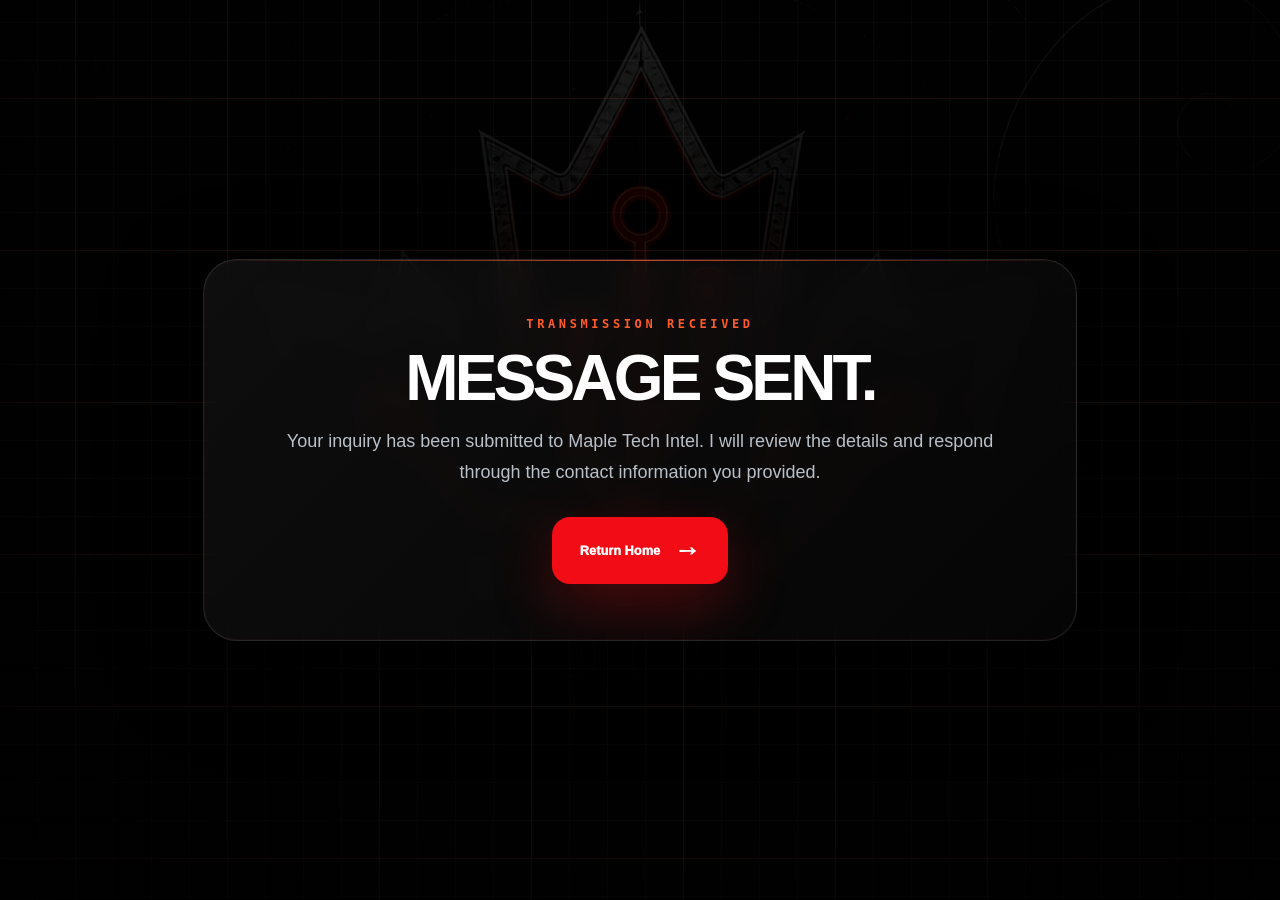
<file: thanks.html>
<!doctype html>
<html lang="en">
<head>
  <meta charset="UTF-8" />
  <meta name="viewport" content="width=device-width, initial-scale=1.0" />
  <title>Message Sent | Maple Tech Intel</title>
  <link rel="stylesheet" href="styles.css" />
</head>
<body>
  <div class="background-system" aria-hidden="true">
    <div class="bg-image"></div><div class="bg-grid fine"></div><div class="bg-grid large"></div><div class="vignette"></div>
  </div>
  <main class="thanks-page section-shell narrow">
    <div class="panel statement contact-panel advanced-contact-panel">
      <span class="eyebrow">Transmission Received</span>
      <h1>Message sent.</h1>
      <p>Your inquiry has been submitted to Maple Tech Intel. I will review the details and respond through the contact information you provided.</p>
      <a class="btn primary" href="index.html">Return Home <span>→</span></a>
    </div>
  </main>
</body>
</html>
</file>
<file: styles.css>
*{box-sizing:border-box}html{scroll-behavior:smooth}body{margin:0;background:#040506;color:#f3f4f6;font-family:Inter,Arial,Helvetica,sans-serif;overflow-x:hidden}.background-system{position:fixed;inset:0;z-index:-10;overflow:hidden;background:#040506}.bg-image{position:absolute;inset:-4%;background:url('assets/technical-bg.jpg') center top/cover no-repeat;opacity:.74;filter:contrast(1.18) saturate(1.1)}.bg-image:after{content:"";position:absolute;inset:0;background:linear-gradient(90deg,rgba(0,0,0,.70),rgba(0,0,0,.25) 45%,rgba(0,0,0,.55)),linear-gradient(180deg,rgba(0,0,0,.3),rgba(0,0,0,.88))}.bg-grid{position:absolute;inset:-6%;opacity:.5}.fine{background-image:linear-gradient(rgba(255,255,255,.055) 1px,transparent 1px),linear-gradient(90deg,rgba(255,255,255,.055) 1px,transparent 1px);background-size:38px 38px}.large{background-image:linear-gradient(rgba(255,85,45,.18) 1px,transparent 1px),linear-gradient(90deg,rgba(255,85,45,.12) 1px,transparent 1px);background-size:152px 152px}.geometry-ring{position:absolute;border:1px solid rgba(235,238,242,.18);border-radius:50%;filter:drop-shadow(0 0 18px rgba(255,65,35,.12))}.ring-a{width:940px;height:940px;left:50%;top:7%;transform:translateX(-50%)}.ring-b{width:540px;height:540px;left:50%;top:20%;transform:translateX(-50%);border-color:rgba(255,74,39,.24)}.red-axis{position:absolute;background:linear-gradient(90deg,transparent,rgba(255,70,35,.7),transparent);opacity:.65}.horizontal{height:1px;left:0;right:0;top:47%}.vertical{width:1px;top:0;bottom:0;left:50%}.equation{position:absolute;color:rgba(219,225,231,.42);font:14px/1.2 ui-monospace,SFMono-Regular,Menlo,monospace;letter-spacing:.02em;white-space:nowrap;text-shadow:0 0 18px rgba(255,255,255,.08)}.eq-1{top:8%;left:4%}.eq-2{top:17%;left:5%}.eq-3{top:30%;left:3%}.eq-4{top:43%;left:5%}.eq-5{top:57%;left:4%}.eq-6{top:56%;right:6%}.hud-panel{position:absolute;padding:18px 20px;border:1px solid rgba(255,255,255,.11);background:rgba(0,0,0,.22);color:rgba(220,226,232,.52);font:12px/1.9 ui-monospace,monospace;letter-spacing:.1em}.hud-panel span,.hud-panel b{color:#ff5c2a}.hud-top{right:7%;top:9%}.hud-bottom{left:4%;bottom:11%}.signal-bars{position:absolute;right:7%;bottom:13%;height:92px;width:220px;border:1px solid rgba(255,255,255,.12);display:flex;gap:7px;align-items:flex-end;padding:14px;background:rgba(0,0,0,.2)}.signal-bars i{display:block;flex:1;background:linear-gradient(#ff5934,#73120d);box-shadow:0 0 10px rgba(255,70,35,.28)}.signal-bars i:nth-child(1){height:28%}.signal-bars i:nth-child(2){height:42%}.signal-bars i:nth-child(3){height:61%}.signal-bars i:nth-child(4){height:37%}.signal-bars i:nth-child(5){height:24%}.signal-bars i:nth-child(6){height:34%}.signal-bars i:nth-child(7){height:50%}.signal-bars i:nth-child(8){height:72%}.signal-bars i:nth-child(9){height:44%}.signal-bars i:nth-child(10){height:58%}.vignette{position:absolute;inset:0;background:radial-gradient(circle at 52% 26%,transparent 0%,rgba(0,0,0,.18) 40%,rgba(0,0,0,.78) 100%)}.site-header{position:fixed;top:0;left:0;right:0;z-index:50;height:94px;display:flex;align-items:center;justify-content:space-between;padding:0 3vw;border-bottom:1px solid rgba(255,255,255,.09);background:rgba(0,0,0,.58);backdrop-filter:blur(18px)}.brand{display:flex;align-items:center;gap:18px;text-decoration:none}.brand-mark{width:62px;height:62px;object-fit:cover;border-radius:18px;border:1px solid rgba(255,65,35,.26);box-shadow:0 0 34px rgba(255,50,25,.18)}.brand-name{text-transform:uppercase;font-size:20px;font-weight:950;letter-spacing:.22em;color:#fff}.brand-sub{text-transform:uppercase;color:#ff6b5f;font-size:12px;font-weight:900;letter-spacing:.28em;margin-top:7px}.nav{display:flex;align-items:center;gap:26px}.nav a{color:#e0e2e6;text-decoration:none;font-weight:900}.nav .call{background:#f20d16;color:white;border-radius:999px;padding:15px 28px;box-shadow:0 18px 58px rgba(242,13,22,.3)}.menu-toggle{display:none}.section-shell{width:min(1500px,94vw);margin:0 auto;padding:90px 0}.hero{min-height:100vh;padding-top:160px;display:grid;grid-template-columns:1.02fr .98fr;gap:54px;align-items:center}.micro-line{display:inline-flex;align-items:center;gap:14px;border:1px solid rgba(255,255,255,.12);background:rgba(0,0,0,.32);border-radius:999px;padding:14px 24px;font:900 12px ui-monospace,monospace;letter-spacing:.33em;color:#d7dbe0;text-transform:uppercase}.micro-line span{width:11px;height:11px;border-radius:999px;background:#ff3b1f;box-shadow:0 0 20px #ff3b1f}.hero h1{margin:42px 0 26px;text-transform:uppercase;font-size:clamp(58px,6.4vw,112px);line-height:.88;letter-spacing:-.07em}.hero h1 strong{background:linear-gradient(90deg,#f6f7f9,#d9dce1 50%,#ff3b1f 74%,#ff8a54);-webkit-background-clip:text;background-clip:text;color:transparent}.lead{max-width:850px;font-size:21px;line-height:1.65;color:#d7dbe0}.hero-actions{display:flex;gap:18px;margin-top:36px}.btn{display:inline-flex;align-items:center;justify-content:center;text-decoration:none;border-radius:18px;padding:18px 28px;font-weight:950}.primary{background:#f20d16;color:#fff;box-shadow:0 22px 60px rgba(242,13,22,.28)}.primary span{font-size:26px;margin-left:14px}.secondary{border:1px solid rgba(255,255,255,.12);background:rgba(255,255,255,.04);color:#fff}.metrics{margin-top:44px;display:grid;grid-template-columns:repeat(4,1fr);gap:14px}.metrics div{border:1px solid rgba(255,255,255,.08);background:rgba(0,0,0,.28);padding:22px}.metrics b{display:block;color:#ff5c62;font:950 28px ui-monospace,monospace}.metrics span{display:block;margin-top:8px;color:#8b949e;text-transform:uppercase;letter-spacing:.22em;font-size:12px}.panel{position:relative;border:1px solid rgba(255,255,255,.11);background:linear-gradient(135deg,rgba(255,255,255,.055),rgba(255,255,255,.018));box-shadow:0 30px 100px rgba(0,0,0,.48),inset 0 0 0 1px rgba(255,83,42,.035);backdrop-filter:blur(15px);overflow:hidden}.panel:before{content:"";position:absolute;top:0;left:0;right:0;height:1px;background:linear-gradient(90deg,transparent,rgba(255,91,50,.75),transparent)}.hero-art{border-radius:34px;min-height:650px;display:grid;place-items:center;background:rgba(0,0,0,.54)}.hero-art img{width:min(92%,720px);height:auto;display:block;filter:drop-shadow(0 28px 80px rgba(0,0,0,.75))}.scan-tag{position:absolute;left:28px;bottom:28px;border:1px solid rgba(255,255,255,.12);background:rgba(0,0,0,.66);backdrop-filter:blur(10px);padding:18px 20px;color:#aeb4bc;font:12px/1.9 ui-monospace,monospace;letter-spacing:.13em}.section-title{max-width:950px;text-align:center;margin:0 auto 46px}.section-title span,.eyebrow{font:900 12px ui-monospace,monospace;color:#ff5c2a;text-transform:uppercase;letter-spacing:.3em}.section-title h2,.statement h2{font-size:clamp(38px,4.4vw,74px);line-height:.97;letter-spacing:-.055em;text-transform:uppercase;margin:16px 0;color:#fff}.service-grid{display:grid;grid-template-columns:repeat(4,1fr);gap:18px}.service-card{padding:30px;min-height:450px}.service-card em{font:950 42px ui-monospace,monospace;color:#ff4d2e;font-style:normal}.service-card small{display:block;margin-top:14px;color:#8d949d;text-transform:uppercase;letter-spacing:.18em;font:900 11px ui-monospace,monospace}.service-card h3,.price h3{font-size:28px;line-height:1.05;margin:18px 0 12px}.service-card p,.statement p,.price p{color:#b9c0c8;line-height:1.75;font-size:16px}.service-card ul{list-style:none;padding:0;margin:24px 0 0;display:grid;gap:8px}.service-card li,.feature-list span{border:1px solid rgba(255,255,255,.09);background:rgba(0,0,0,.26);padding:10px 12px;color:#e5e7eb;font-weight:800;font-size:13px}.split{display:grid;grid-template-columns:1.04fr .96fr;gap:24px;align-items:stretch}.statement,.interface-preview{border-radius:34px;padding:44px}.statement p{font-size:18px}.feature-list{display:grid;grid-template-columns:1fr 1fr;gap:12px;margin-top:28px}.interface-preview{padding:28px}.window-dots{display:flex;align-items:center;gap:9px;border-bottom:1px solid rgba(255,255,255,.1);padding-bottom:16px}.window-dots i{width:12px;height:12px;border-radius:50%;background:#ff3b1f}.window-dots i:nth-child(2),.window-dots i:nth-child(3){background:#646b75}.window-dots span{font:13px ui-monospace,monospace;color:#8f98a3;margin-left:12px}.fake-hero{margin-top:28px;border:1px solid rgba(255,65,31,.22);background:rgba(255,65,31,.06);padding:28px;border-radius:22px}.fake-hero b{display:block;height:50px;width:74%;background:linear-gradient(90deg,#fff,#9ea4ac);border-radius:8px}.fake-hero p{height:12px;background:rgba(255,255,255,.18);border-radius:8px}.fake-hero p:nth-child(2){width:95%;margin-top:20px}.fake-hero p:nth-child(3){width:70%}.fake-hero button{margin-top:18px;width:160px;height:44px;border:0;border-radius:14px;background:#f20d16}.fake-cards{display:grid;grid-template-columns:repeat(3,1fr);gap:12px;margin-top:16px}.fake-cards i,.fake-rows i{height:130px;border:1px solid rgba(255,255,255,.09);background:rgba(255,255,255,.035);border-radius:18px}.fake-rows{display:grid;grid-template-columns:1fr 1fr;gap:12px;margin-top:12px}.fake-rows i{height:90px}.compact h2{font-size:clamp(36px,3.8vw,60px)}.stack{margin-top:14px;border:1px solid rgba(255,255,255,.1);background:rgba(0,0,0,.34);padding:16px}.stack b{display:block;color:#fff;font-size:19px}.stack b:before{content:"//";color:#ff4d2e;margin-right:10px}.stack span{display:block;color:#aeb6c0;line-height:1.65;margin-top:6px}.narrow{max-width:1180px}.pricing-grid{display:grid;grid-template-columns:repeat(3,1fr);gap:18px}.price{border-radius:26px;padding:28px;min-height:270px;display:flex;flex-direction:column}.price p{flex:1}.price b{display:block;margin-top:22px;color:#ff5c2a;font:950 25px ui-monospace,monospace;text-transform:uppercase}.contact-panel{text-align:center}.contact-links{display:grid;grid-template-columns:repeat(4,1fr);gap:12px;margin-top:28px}.contact-links a,.contact-links span{border:1px solid rgba(255,255,255,.1);background:rgba(0,0,0,.35);padding:18px;color:#fff;text-decoration:none;font-weight:900}footer{text-align:center;padding:42px 20px;border-top:1px solid rgba(255,255,255,.09);color:#8f98a3;font:12px ui-monospace,monospace;letter-spacing:.08em}@media(max-width:1120px){.nav{display:none}.menu-toggle{display:block;background:transparent;color:white;border:1px solid rgba(255,255,255,.15);border-radius:12px;padding:8px 12px;font-size:25px}.nav.open{position:absolute;display:grid;left:0;right:0;top:94px;background:rgba(0,0,0,.94);border-bottom:1px solid rgba(255,255,255,.1);padding:18px}.hero,.split{grid-template-columns:1fr}.service-grid,.pricing-grid{grid-template-columns:1fr 1fr}.hero-art{min-height:540px}.equation,.hud-panel,.signal-bars{display:none}}@media(max-width:720px){.site-header{height:84px}.brand-name{font-size:14px}.brand-sub{font-size:9px}.brand-mark{width:52px;height:52px}.hero{padding-top:125px}.hero h1{font-size:48px}.lead{font-size:18px}.hero-actions,.metrics,.contact-links{grid-template-columns:1fr;display:grid}.service-grid,.pricing-grid,.feature-list{grid-template-columns:1fr}.section-shell{padding:62px 0}.statement,.interface-preview{padding:28px}.hero-art{min-height:380px}}


/* OSINT / Information Investigations expansion */
.osint-deep{display:grid;grid-template-columns:1.02fr .98fr;gap:24px;align-items:stretch;max-width:1500px}.osint-copy{padding:46px}.osint-copy h2{font-size:clamp(40px,4.35vw,76px)}.osint-lead{color:#eef1f5!important}.intel-promise{margin-top:24px;border:1px solid rgba(255,72,38,.38);background:linear-gradient(90deg,rgba(255,59,31,.16),rgba(0,0,0,.32));box-shadow:0 0 34px rgba(255,59,31,.12);padding:18px 20px;color:#fff;font-weight:950;line-height:1.5}.intel-promise:before{content:"//";color:#ff4d2e;margin-right:10px}.intel-grid{display:grid;grid-template-columns:repeat(3,1fr);gap:10px;margin-top:26px}.intel-grid span{border:1px solid rgba(255,255,255,.1);background:rgba(0,0,0,.34);padding:13px 12px;color:#e9edf1;font-size:13px;font-weight:900}.osint-visual{border-radius:34px;padding:16px;min-height:640px;background:rgba(0,0,0,.56);display:grid;align-items:center}.osint-visual img{width:100%;height:100%;max-height:720px;object-fit:cover;border-radius:24px;border:1px solid rgba(255,255,255,.1);box-shadow:0 24px 90px rgba(0,0,0,.65),0 0 60px rgba(255,59,31,.16)}.osint-overlay{position:absolute;left:36px;bottom:36px;right:36px;border:1px solid rgba(255,255,255,.12);background:rgba(0,0,0,.68);backdrop-filter:blur(12px);padding:18px;display:grid;grid-template-columns:1.25fr repeat(4,1fr);gap:10px;align-items:center;color:#dce2e8;font:800 12px ui-monospace,monospace;letter-spacing:.1em;text-transform:uppercase}.osint-overlay b{color:#ff5c2a}.osint-overlay span{border-left:1px solid rgba(255,255,255,.14);padding-left:12px}
@media(max-width:1120px){.osint-deep{grid-template-columns:1fr}.osint-visual{min-height:auto}.osint-overlay{position:relative;left:auto;right:auto;bottom:auto;margin-top:12px;grid-template-columns:1fr 1fr}.intel-grid{grid-template-columns:1fr 1fr}}@media(max-width:720px){.osint-copy{padding:28px}.intel-grid{grid-template-columns:1fr}.osint-overlay{grid-template-columns:1fr}.osint-visual{padding:10px}}

/* V4 quality patch: detailed website preview + fixed OSINT image containment */
.upgraded-preview{padding:28px;min-height:640px;display:flex;flex-direction:column;justify-content:flex-start;background:linear-gradient(135deg,rgba(255,255,255,.06),rgba(0,0,0,.46));}
.preview-dashboard{margin-top:26px;border:1px solid rgba(255,255,255,.11);background:radial-gradient(circle at 72% 18%,rgba(255,66,31,.16),transparent 34%),linear-gradient(135deg,rgba(10,12,14,.96),rgba(0,0,0,.72));border-radius:24px;padding:22px;box-shadow:inset 0 0 0 1px rgba(255,64,32,.06),0 22px 80px rgba(0,0,0,.45)}
.preview-navline{display:flex;align-items:center;gap:12px;border-bottom:1px solid rgba(255,255,255,.09);padding-bottom:16px;font:900 11px ui-monospace,monospace;letter-spacing:.16em;color:#dce2e8;text-transform:uppercase}.preview-navline em{margin-left:auto;color:#ff6a45;font-style:normal;font-size:10px}.preview-mark{width:30px;height:30px;border-radius:10px;border:1px solid rgba(255,88,52,.35);background:radial-gradient(circle at center,#ff3b1f 0 4px,rgba(255,59,31,.16) 5px 12px,transparent 13px),linear-gradient(45deg,transparent 47%,rgba(255,255,255,.55) 48% 52%,transparent 53%)}
.preview-hero-card{margin-top:20px;display:grid;grid-template-columns:1.45fr .9fr;gap:16px;border:1px solid rgba(255,72,38,.24);border-radius:22px;background:linear-gradient(135deg,rgba(255,70,35,.13),rgba(255,255,255,.025));padding:22px}.preview-hero-copy small{display:block;color:#ff6b4a;font:900 10px ui-monospace,monospace;letter-spacing:.22em;text-transform:uppercase}.preview-hero-copy h4{margin:12px 0 10px;color:#fff;font-size:30px;line-height:1.02;letter-spacing:-.04em;text-transform:uppercase}.preview-hero-copy p{margin:0;max-width:480px;color:#b9c0c8;font-size:14px;line-height:1.55}.preview-hero-copy button{margin-top:20px;border:0;border-radius:14px;background:#f20d16;color:#fff;padding:13px 22px;font-weight:950;box-shadow:0 14px 42px rgba(242,13,22,.25)}
.preview-signal-panel{position:relative;border:1px solid rgba(255,255,255,.1);border-radius:18px;background:rgba(0,0,0,.34);padding:16px;display:grid;align-content:center;gap:12px;overflow:hidden}.preview-signal-panel:before{content:"";position:absolute;inset:-40%;background:radial-gradient(circle at center,rgba(255,59,31,.14),transparent 55%);animation:slowPulse 5s ease-in-out infinite}.mini-radar{position:relative;width:130px;height:130px;margin:auto;border-radius:50%;border:1px solid rgba(255,255,255,.18);background:repeating-radial-gradient(circle at center,transparent 0 18px,rgba(255,255,255,.08) 19px 20px),linear-gradient(90deg,transparent 49%,rgba(255,65,31,.38) 50%,transparent 51%),linear-gradient(transparent 49%,rgba(255,65,31,.38) 50%,transparent 51%)}.mini-radar span{position:absolute;left:50%;top:50%;width:12px;height:12px;margin:-6px;border-radius:50%;background:#ff3b1f;box-shadow:0 0 26px #ff3b1f}.mini-bars{height:48px;display:flex;align-items:flex-end;gap:7px;justify-content:center}.mini-bars i{width:10px;background:linear-gradient(#ff7045,#84160f);box-shadow:0 0 12px rgba(255,59,31,.3)}.mini-bars i:nth-child(1){height:28%}.mini-bars i:nth-child(2){height:46%}.mini-bars i:nth-child(3){height:76%}.mini-bars i:nth-child(4){height:54%}.mini-bars i:nth-child(5){height:35%}.mini-bars i:nth-child(6){height:68%}.preview-signal-panel p{position:relative;text-align:center;margin:0;color:#ff8a68;font:900 10px ui-monospace,monospace;letter-spacing:.18em}
.preview-metrics-row{display:grid;grid-template-columns:repeat(3,1fr);gap:12px;margin-top:16px}.preview-metrics-row div{border:1px solid rgba(255,255,255,.09);background:rgba(255,255,255,.035);border-radius:16px;padding:15px}.preview-metrics-row b{display:block;color:#ff6443;font:950 22px ui-monospace,monospace}.preview-metrics-row span{display:block;margin-top:5px;color:#aeb6c0;font-size:12px;font-weight:800}
.preview-page-grid{display:grid;grid-template-columns:1.4fr 1fr 1fr;gap:12px;margin-top:16px}.preview-card-large,.preview-card-small{border:1px solid rgba(255,255,255,.09);background:linear-gradient(135deg,rgba(255,255,255,.04),rgba(0,0,0,.22));border-radius:18px;padding:16px;min-height:132px}.preview-card-large strong,.preview-card-small strong{display:block;color:#f4f4f5;margin-bottom:14px}.preview-card-large span,.preview-card-small span{display:block;height:9px;border-radius:999px;background:rgba(255,255,255,.16);margin-top:10px}.preview-card-large span:nth-child(2){width:90%}.preview-card-large span:nth-child(3){width:70%}.preview-card-large span:nth-child(4){width:54%}.preview-card-small span:nth-child(2){width:86%}.preview-card-small span:nth-child(3){width:58%}
.preview-flowline{display:flex;align-items:center;gap:10px;margin-top:18px;border:1px solid rgba(255,255,255,.09);background:rgba(0,0,0,.26);border-radius:16px;padding:14px 16px;color:#dce2e8;font:900 10px ui-monospace,monospace;letter-spacing:.18em}.preview-flowline i{height:1px;flex:1;background:linear-gradient(90deg,rgba(255,255,255,.14),rgba(255,75,40,.55),rgba(255,255,255,.14))}
.osint-visual{min-height:auto;display:flex;flex-direction:column;justify-content:center;gap:14px}.osint-visual img{width:100%;height:auto;max-height:none;object-fit:contain;object-position:center center;aspect-ratio:16/9;background:#020303;border-radius:24px;border:1px solid rgba(255,255,255,.1);box-shadow:0 24px 90px rgba(0,0,0,.65),0 0 60px rgba(255,59,31,.16)}.osint-overlay{position:relative;left:auto;right:auto;bottom:auto;margin-top:0;grid-template-columns:1.1fr repeat(4,1fr)}
@keyframes slowPulse{0%,100%{opacity:.65;transform:scale(1)}50%{opacity:1;transform:scale(1.08)}}
@media(max-width:1120px){.preview-hero-card,.preview-page-grid{grid-template-columns:1fr}.upgraded-preview{min-height:auto}.osint-overlay{grid-template-columns:1fr 1fr}.preview-flowline{flex-wrap:wrap}.preview-flowline i{min-width:45px}.mini-radar{width:110px;height:110px}}
@media(max-width:720px){.preview-metrics-row{grid-template-columns:1fr}.preview-dashboard{padding:16px}.preview-hero-card{padding:16px}.preview-hero-copy h4{font-size:24px}.osint-overlay{grid-template-columns:1fr}.preview-navline{display:block}.preview-navline em{display:block;margin:8px 0 0}}


/* V5 language and polish patch */
#marketing .data-quote{margin:24px 0 0;border:1px solid rgba(255,72,38,.35);background:linear-gradient(90deg,rgba(255,59,31,.14),rgba(0,0,0,.3));padding:18px 20px;color:#fff;font-weight:950;line-height:1.5;box-shadow:0 0 34px rgba(255,59,31,.10)}
#marketing .data-quote:before{content:"//";color:#ff4d2e;margin-right:10px}
.service-card:nth-child(4) p{color:#dce2e8}
.osint-copy b{color:#fff}.osint-copy .osint-lead b{color:#ff6b4a}.section-title h2{max-width:1120px;margin-left:auto;margin-right:auto}.contact-panel p{max-width:800px;margin-left:auto;margin-right:auto}.metrics div:nth-child(3) span{letter-spacing:.18em}

/* V6 privacy, domain, and contact form upgrade */
.contact-intake-zone{max-width:1450px}.advanced-contact-panel{text-align:left;padding:0;overflow:hidden}.contact-grid-layout{display:grid;grid-template-columns:.92fr 1.08fr;gap:0}.contact-copy-block{padding:48px;border-right:1px solid rgba(255,255,255,.09);background:radial-gradient(circle at 12% 8%,rgba(255,70,35,.12),transparent 38%),rgba(0,0,0,.22)}.contact-copy-block h2,.thanks-page h1{font-size:clamp(42px,5vw,82px);line-height:.92;letter-spacing:-.06em;text-transform:uppercase;margin:18px 0;color:#fff}.contact-lead{font-size:19px!important;color:#dce2e8!important}.confidential-callout{margin:26px 0;border:1px solid rgba(255,72,38,.34);background:linear-gradient(90deg,rgba(255,59,31,.16),rgba(0,0,0,.32));padding:20px;box-shadow:0 0 44px rgba(255,59,31,.12)}.confidential-callout b{display:block;color:#fff;font-size:20px;margin-bottom:8px}.confidential-callout span{color:#cbd2db;line-height:1.6}.secure-notes{display:grid;gap:12px;margin-top:26px}.secure-notes div{display:grid;grid-template-columns:56px 1fr;gap:14px;align-items:start;border:1px solid rgba(255,255,255,.09);background:rgba(0,0,0,.32);padding:16px}.secure-notes b{color:#ff5c2a;font:950 24px ui-monospace,monospace}.secure-notes span{color:#b8c0ca;line-height:1.55}.intake-form{padding:48px;background:linear-gradient(145deg,rgba(255,255,255,.045),rgba(0,0,0,.38));position:relative}.form-status-line{display:flex;align-items:center;gap:12px;margin-bottom:24px;padding:14px 16px;border:1px solid rgba(255,255,255,.09);background:rgba(0,0,0,.34);font:900 11px ui-monospace,monospace;letter-spacing:.16em;color:#dce2e8}.form-status-line span{width:12px;height:12px;border-radius:50%;background:#ff3b1f;box-shadow:0 0 18px #ff3b1f}.form-row{display:grid;grid-template-columns:1fr 1fr;gap:16px;margin-bottom:16px}.form-row.full{grid-template-columns:1fr}.intake-form label{display:block;color:#ff7654;text-transform:uppercase;letter-spacing:.14em;font:900 11px ui-monospace,monospace}.intake-form label small{color:#838c96;text-transform:none;letter-spacing:.04em;margin-left:6px}.intake-form input,.intake-form select,.intake-form textarea{width:100%;margin-top:8px;border:1px solid rgba(255,255,255,.12);background:rgba(0,0,0,.45);color:#f4f7fb;border-radius:14px;padding:15px 16px;font:700 15px Inter,Arial,Helvetica,sans-serif;outline:none;box-shadow:inset 0 0 0 1px rgba(255,65,31,.025);transition:border-color .2s,box-shadow .2s,background .2s}.intake-form input:focus,.intake-form select:focus,.intake-form textarea:focus{border-color:rgba(255,90,50,.58);box-shadow:0 0 0 4px rgba(255,59,31,.12);background:rgba(0,0,0,.64)}.intake-form textarea{resize:vertical;min-height:160px}.truth-check{display:grid!important;grid-template-columns:22px 1fr;gap:12px;align-items:start;margin:12px 0 22px;color:#cbd2db!important;text-transform:none!important;letter-spacing:0!important;font:700 14px/1.55 Inter,Arial,Helvetica,sans-serif!important}.truth-check input{width:18px;height:18px;margin:2px 0 0;accent-color:#ff3b1f}.contact-submit{border:0;cursor:pointer;width:100%;font-size:16px}.form-fineprint{margin:20px 0 0!important;color:#8e98a3!important;font-size:11.5px!important;line-height:1.65!important;text-align:left}.honeypot{display:none!important}.thanks-page{min-height:100vh;display:grid;place-items:center}.thanks-page .panel{padding:56px;text-align:center}.thanks-page p{max-width:760px;margin:0 auto 28px}.contact-links{display:none!important}
@media(max-width:1120px){.contact-grid-layout{grid-template-columns:1fr}.contact-copy-block{border-right:0;border-bottom:1px solid rgba(255,255,255,.09)}.form-row{grid-template-columns:1fr}}
@media(max-width:720px){.contact-copy-block,.intake-form{padding:28px}.secure-notes div{grid-template-columns:1fr}.form-status-line{display:block;line-height:1.6}.form-status-line span{display:inline-block;margin-right:8px}.contact-copy-block h2,.thanks-page h1{font-size:44px}}


/* V7 service footprint upgrade */
.reach-section{align-items:stretch}
.reach-copy h2{max-width:780px}
.reach-visual{border-radius:34px;padding:28px;display:flex;flex-direction:column;gap:18px;justify-content:stretch;min-height:640px}
.reach-map-stage{position:relative;flex:1;min-height:500px;border:1px solid rgba(255,255,255,.09);border-radius:28px;overflow:hidden;background:radial-gradient(circle at 55% 42%,rgba(255,70,35,.16),transparent 28%),linear-gradient(180deg,rgba(255,255,255,.02),rgba(0,0,0,.28))}
.reach-map-stage:before{content:"";position:absolute;inset:0;background-image:linear-gradient(rgba(255,255,255,.05) 1px,transparent 1px),linear-gradient(90deg,rgba(255,255,255,.05) 1px,transparent 1px);background-size:42px 42px;opacity:.28}
.reach-radar{position:absolute;left:50%;top:48%;width:230px;height:230px;transform:translate(-50%,-50%);border-radius:50%;border:1px solid rgba(255,255,255,.14);background:repeating-radial-gradient(circle at center,transparent 0 26px,rgba(255,255,255,.08) 27px 28px),linear-gradient(90deg,transparent 49%,rgba(255,65,31,.34) 50%,transparent 51%),linear-gradient(transparent 49%,rgba(255,65,31,.34) 50%,transparent 51%);box-shadow:0 0 40px rgba(255,70,35,.14)}
.reach-radar:after{content:"";position:absolute;left:50%;top:50%;width:16px;height:16px;transform:translate(-50%,-50%);border-radius:50%;background:#ff3b1f;box-shadow:0 0 20px rgba(255,59,31,.8)}
.reach-orbit{position:absolute;border:1px solid rgba(255,255,255,.11);border-radius:50%}
.orbit-a{width:430px;height:430px;left:calc(50% - 215px);top:calc(48% - 215px)}
.orbit-b{width:610px;height:610px;left:calc(50% - 305px);top:calc(48% - 305px);border-color:rgba(255,70,35,.14)}
.orbit-c{width:760px;height:760px;left:calc(50% - 380px);top:calc(48% - 380px);border-color:rgba(255,255,255,.06)}
.reach-line{position:absolute;height:2px;transform-origin:left center;background:linear-gradient(90deg,rgba(255,78,43,.78),rgba(255,255,255,.16));box-shadow:0 0 18px rgba(255,70,35,.2)}
.line-a{left:50%;top:48%;width:210px;transform:rotate(-28deg)}
.line-b{left:50%;top:48%;width:235px;transform:rotate(152deg)}
.line-c{left:50%;top:48%;width:190px;transform:rotate(70deg)}
.reach-node{position:absolute;min-width:180px;max-width:220px;padding:16px 18px;border:1px solid rgba(255,255,255,.1);border-radius:18px;background:linear-gradient(135deg,rgba(255,255,255,.05),rgba(0,0,0,.45));box-shadow:0 20px 60px rgba(0,0,0,.4),0 0 30px rgba(255,59,31,.08)}
.reach-node:before{content:"";position:absolute;width:12px;height:12px;border-radius:50%;background:#ff3b1f;box-shadow:0 0 18px rgba(255,59,31,.8)}
.reach-node b{display:block;color:#fff;font-size:16px;line-height:1.2}
.reach-node span{display:block;color:#b9c0c8;font-size:13px;line-height:1.45;margin-top:6px}
.node-core{left:54px;bottom:48px}.node-core:before{right:-6px;top:-6px}
.node-us{right:48px;top:78px}.node-us:before{left:-6px;bottom:30px}
.node-global{right:64px;bottom:86px}.node-global:before{left:-6px;top:24px}
.node-campus{left:66px;top:94px}.node-campus:before{right:-6px;bottom:26px}
.reach-legend{display:grid;grid-template-columns:repeat(3,1fr);gap:12px}.reach-legend div{border:1px solid rgba(255,255,255,.08);background:rgba(0,0,0,.28);padding:16px 18px;border-radius:16px}.reach-legend b{display:block;color:#ff6b4a;font:900 12px ui-monospace,monospace;letter-spacing:.18em}.reach-legend span{display:block;color:#ccd3dc;margin-top:6px;font-weight:800}
@media(max-width:1120px){.reach-visual{min-height:auto}.reach-map-stage{min-height:460px}.orbit-c{display:none}.node-campus{left:28px;top:48px}.node-us{right:22px;top:42px}.node-global{right:22px;bottom:38px}.node-core{left:20px;bottom:26px}}
@media(max-width:720px){.reach-map-stage{min-height:620px}.reach-legend{grid-template-columns:1fr}.reach-node{min-width:unset;max-width:200px;padding:12px 14px}.reach-node b{font-size:14px}.reach-node span{font-size:12px}.node-campus{left:16px;top:18px}.node-us{right:16px;top:22px}.node-global{right:16px;bottom:16px}.node-core{left:16px;bottom:16px}.reach-radar{width:190px;height:190px}}


/* V8 websites panel refresh */
.website-upgrade-panel{padding:22px 26px 24px;overflow:hidden}
.website-upgrade-panel .window-dots{justify-content:space-between;align-items:center;gap:12px;margin-bottom:18px}
.website-upgrade-panel .window-dots span{margin-left:auto;color:#aeb6c0;font:400 12px ui-monospace,monospace;letter-spacing:.14em;text-transform:lowercase}
.upgrade-console{display:flex;flex-direction:column;gap:18px}
.upgrade-header{display:flex;justify-content:space-between;gap:18px;align-items:flex-start;padding:4px 2px 8px;border-bottom:1px solid rgba(255,255,255,.08)}
.upgrade-header small{display:block;color:#ff815f;font:700 11px ui-monospace,monospace;letter-spacing:.18em;margin-bottom:8px}
.upgrade-header h3{margin:0;color:#fff;font-size:34px;line-height:1.02;max-width:560px}
.upgrade-badge{padding:12px 16px;border:1px solid rgba(255,97,62,.28);border-radius:16px;background:rgba(255,73,28,.08);color:#ff8b6f;font:800 11px ui-monospace,monospace;letter-spacing:.18em;white-space:nowrap}
.upgrade-main-grid{display:grid;grid-template-columns:1.15fr .85fr;gap:16px}
.upgrade-story-card,.upgrade-diagnostic-card,.upgrade-bottom-card,.upgrade-metrics-grid>div{border:1px solid rgba(255,255,255,.08);border-radius:24px;background:linear-gradient(180deg,rgba(255,255,255,.025),rgba(0,0,0,.2));box-shadow:inset 0 1px 0 rgba(255,255,255,.03)}
.upgrade-story-card{padding:24px}
.upgrade-story-card b{display:block;color:#fff;font-size:24px;line-height:1.1;margin-bottom:14px}
.upgrade-story-card p{margin:0 0 16px;color:#c9cfd8;line-height:1.68;font-size:16px}
.upgrade-story-card ul{list-style:none;padding:0;margin:0;display:grid;gap:10px}
.upgrade-story-card li{position:relative;padding-left:18px;color:#edf1f6;line-height:1.55}
.upgrade-story-card li:before{content:"";position:absolute;left:0;top:10px;width:8px;height:8px;border-radius:50%;background:#ff4a26;box-shadow:0 0 14px rgba(255,74,38,.7)}
.upgrade-diagnostic-card{padding:18px;display:flex;flex-direction:column;gap:16px;justify-content:space-between;min-height:350px;background:radial-gradient(circle at 50% 42%,rgba(255,78,43,.16),transparent 42%),linear-gradient(180deg,rgba(255,255,255,.03),rgba(0,0,0,.26))}
.diag-screen{position:relative;flex:1;min-height:210px;border:1px solid rgba(255,255,255,.08);border-radius:22px;background:linear-gradient(180deg,rgba(255,255,255,.03),rgba(0,0,0,.2));overflow:hidden}
.diag-screen:before{content:"";position:absolute;inset:0;background-image:linear-gradient(rgba(255,255,255,.05) 1px,transparent 1px),linear-gradient(90deg,rgba(255,255,255,.05) 1px,transparent 1px);background-size:36px 36px;opacity:.22}
.diag-radar{position:absolute;left:50%;top:50%;width:190px;height:190px;transform:translate(-50%,-50%);border-radius:50%;border:1px solid rgba(255,255,255,.16);background:repeating-radial-gradient(circle,transparent 0 24px,rgba(255,255,255,.08) 25px 26px),linear-gradient(90deg,transparent 49%,rgba(255,68,30,.38) 50%,transparent 51%),linear-gradient(transparent 49%,rgba(255,68,30,.38) 50%,transparent 51%)}
.diag-radar:after{content:"";position:absolute;left:50%;top:50%;width:18px;height:18px;transform:translate(-50%,-50%);border-radius:50%;background:#ff4825;box-shadow:0 0 24px rgba(255,72,37,.9)}
.diag-pulse{position:absolute;width:16px;height:16px;border-radius:50%;background:#ff4a26;box-shadow:0 0 18px rgba(255,74,38,.85)}
.pulse-a{left:22%;top:68%}.pulse-b{right:23%;top:28%}.pulse-c{right:28%;bottom:24%}
.diag-bars{display:flex;align-items:flex-end;gap:8px;height:64px;padding:0 14px}
.diag-bars i{display:block;width:16px;background:linear-gradient(180deg,#ffa678,#ff4a26);border-radius:3px 3px 0 0;box-shadow:0 0 14px rgba(255,86,51,.24)}
.diag-bars i:nth-child(1){height:20px}.diag-bars i:nth-child(2){height:34px}.diag-bars i:nth-child(3){height:46px}.diag-bars i:nth-child(4){height:22px}.diag-bars i:nth-child(5){height:30px}.diag-bars i:nth-child(6){height:42px}
.upgrade-diagnostic-card p{margin:0;color:#ff9d81;font:800 12px ui-monospace,monospace;letter-spacing:.18em;text-align:center}
.upgrade-metrics-grid{display:grid;grid-template-columns:repeat(4,1fr);gap:14px;background:none;border:none;box-shadow:none}
.upgrade-metrics-grid>div{padding:18px 18px 16px}
.upgrade-metrics-grid b{display:block;color:#ff6848;font-size:18px;margin-bottom:8px}
.upgrade-metrics-grid span{display:block;color:#d9dfe7;line-height:1.45}
.upgrade-bottom-grid{display:grid;grid-template-columns:repeat(4,1fr);gap:14px}
.upgrade-bottom-card{padding:18px 18px 16px;display:flex;flex-direction:column;gap:12px;min-height:122px}
.upgrade-bottom-card strong{color:#fff;font-size:18px;line-height:1.2}
.upgrade-bottom-card span{display:block;height:10px;border-radius:999px;background:linear-gradient(90deg,rgba(255,255,255,.2),rgba(255,255,255,.07))}
.upgrade-bottom-card span:first-of-type{width:88%}.upgrade-bottom-card span:last-of-type{width:58%}
.upgrade-flowline{display:flex;align-items:center;gap:14px;padding:14px 8px 4px;color:#eef3f7;font:800 12px ui-monospace,monospace;letter-spacing:.18em}
.upgrade-flowline i{flex:1;height:1px;background:linear-gradient(90deg,rgba(255,98,63,.8),rgba(255,255,255,.12))}
@media(max-width:1120px){.upgrade-header{flex-direction:column}.upgrade-badge{white-space:normal}.upgrade-main-grid,.upgrade-metrics-grid,.upgrade-bottom-grid{grid-template-columns:1fr 1fr}.upgrade-header h3{max-width:none;font-size:30px}}
@media(max-width:720px){.upgrade-main-grid,.upgrade-metrics-grid,.upgrade-bottom-grid{grid-template-columns:1fr}.upgrade-header h3{font-size:28px}.upgrade-flowline{gap:10px;font-size:10px}.upgrade-story-card p{font-size:15px}}

/* V8 service footprint enhancement */
.upgraded-reach-visual .reach-map-stage{min-height:660px}
.orbit-d{width:920px;height:920px;left:calc(50% - 460px);top:calc(48% - 460px);border:1px solid rgba(255,98,63,.08)}
.line-d{left:50%;top:48%;width:280px;transform:rotate(214deg)}
.line-e{left:50%;top:48%;width:255px;transform:rotate(34deg)}
.line-f{left:50%;top:48%;width:232px;transform:rotate(118deg)}
.node-blackbook{left:64px;top:90px}.node-blackbook:before{right:-6px;bottom:26px}
.node-ops{right:54px;top:250px}.node-ops:before{left:-6px;bottom:28px}
.reach-legend-six{grid-template-columns:repeat(3,1fr)}
@media(min-width:721px){.node-core{left:50px;bottom:54px}.node-us{right:48px;top:88px}.node-global{right:70px;bottom:96px}.node-campus{left:66px;top:268px}}
@media(max-width:1120px){.orbit-d{display:none}.node-blackbook{left:18px;top:18px}.node-campus{left:18px;top:168px}.node-us{right:18px;top:22px}.node-ops{right:18px;top:170px}.node-global{right:18px;bottom:18px}.node-core{left:18px;bottom:18px}.reach-legend-six{grid-template-columns:repeat(2,1fr)}}
@media(max-width:720px){.upgraded-reach-visual .reach-map-stage{min-height:820px}.reach-legend-six{grid-template-columns:1fr}.node-blackbook,.node-campus,.node-us,.node-ops,.node-global,.node-core{max-width:180px}.node-blackbook{left:12px;top:12px}.node-campus{left:12px;top:146px}.node-us{right:12px;top:18px}.node-ops{right:12px;top:164px}.node-global{right:12px;bottom:92px}.node-core{left:12px;bottom:18px}}


/* V9 websites section enlargement */
.websites-section{grid-template-columns:.84fr 1.16fr;align-items:stretch}
.major-upgrade-panel{padding:24px 28px 28px;border-radius:36px}
.bigger-upgrade-console{gap:20px}
.upgrade-hero-row{display:flex;justify-content:space-between;gap:20px;align-items:flex-start;padding:4px 2px 10px;border-bottom:1px solid rgba(255,255,255,.08)}
.upgrade-hero-copy small{display:block;color:#ff815f;font:700 11px ui-monospace,monospace;letter-spacing:.18em;margin-bottom:10px}
.upgrade-hero-copy h3{margin:0;color:#fff;font-size:40px;line-height:1.02;max-width:760px}
.upgrade-hero-copy p{margin:16px 0 0;color:#cfd6de;line-height:1.75;font-size:17px;max-width:920px}
.upgrade-command-grid{display:grid;grid-template-columns:1.05fr .95fr;gap:18px}
.upgrade-command-card{border:1px solid rgba(255,255,255,.08);border-radius:28px;background:linear-gradient(180deg,rgba(255,255,255,.03),rgba(0,0,0,.22));box-shadow:inset 0 1px 0 rgba(255,255,255,.03)}
.prime-card{padding:28px}
.prime-card b{display:block;color:#fff;font-size:28px;line-height:1.08;margin-bottom:18px}
.prime-card ul{list-style:none;padding:0;margin:0;display:grid;gap:12px}
.prime-card li{position:relative;padding-left:20px;color:#edf1f6;line-height:1.55;font-size:16px}
.prime-card li:before{content:"";position:absolute;left:0;top:10px;width:8px;height:8px;border-radius:50%;background:#ff4a26;box-shadow:0 0 14px rgba(255,74,38,.7)}
.visual-card{padding:20px;display:flex;flex-direction:column;gap:16px;justify-content:space-between;min-height:360px;background:radial-gradient(circle at 50% 45%,rgba(255,78,43,.16),transparent 40%),linear-gradient(180deg,rgba(255,255,255,.03),rgba(0,0,0,.26))}
.command-screen{position:relative;min-height:252px;border:1px solid rgba(255,255,255,.08);border-radius:26px;background:linear-gradient(180deg,rgba(255,255,255,.03),rgba(0,0,0,.2));overflow:hidden}
.command-screen:before{content:"";position:absolute;inset:0;background-image:linear-gradient(rgba(255,255,255,.05) 1px,transparent 1px),linear-gradient(90deg,rgba(255,255,255,.05) 1px,transparent 1px);background-size:34px 34px;opacity:.22}
.command-ring{position:absolute;left:50%;top:50%;width:230px;height:230px;transform:translate(-50%,-50%);border-radius:50%;border:1px solid rgba(255,255,255,.14);background:repeating-radial-gradient(circle,transparent 0 28px,rgba(255,255,255,.07) 29px 30px),linear-gradient(90deg,transparent 49%,rgba(255,68,30,.36) 50%,transparent 51%),linear-gradient(transparent 49%,rgba(255,68,30,.36) 50%,transparent 51%)}
.command-ring:after{content:"";position:absolute;left:50%;top:50%;width:20px;height:20px;transform:translate(-50%,-50%);border-radius:50%;background:#ff4825;box-shadow:0 0 24px rgba(255,72,37,.9)}
.command-node{position:absolute;width:16px;height:16px;border-radius:50%;background:#ff4a26;box-shadow:0 0 18px rgba(255,74,38,.85)}
.node-a{left:20%;top:30%}.node-b{right:18%;top:24%}.node-c{left:24%;bottom:24%}.node-d{right:22%;bottom:22%}
.command-caption{margin:0;color:#ff9d81;font:800 12px ui-monospace,monospace;letter-spacing:.18em;text-align:center}
.expanded-upgrade-metrics{grid-template-columns:repeat(4,1fr)}
.expanded-bottom-grid{grid-template-columns:repeat(4,1fr)}
@media(max-width:1240px){.websites-section{grid-template-columns:1fr}.upgrade-hero-row{flex-direction:column}.upgrade-hero-copy h3{max-width:none;font-size:34px}.upgrade-command-grid,.expanded-upgrade-metrics,.expanded-bottom-grid{grid-template-columns:1fr 1fr}}
@media(max-width:760px){.upgrade-command-grid,.expanded-upgrade-metrics,.expanded-bottom-grid{grid-template-columns:1fr}.upgrade-hero-copy h3{font-size:30px}.prime-card b{font-size:24px}}

/* V9 futuristic reach expansion */
.future-reach-visual{padding:24px 24px 22px}
.future-map-stage{min-height:760px;background:radial-gradient(circle at 50% 46%,rgba(255,70,35,.18),transparent 22%),linear-gradient(180deg,rgba(255,255,255,.02),rgba(0,0,0,.28))}
.future-map-stage:after{content:"";position:absolute;inset:0;background:radial-gradient(circle at 50% 50%,transparent 0 24%,rgba(255,75,35,.05) 24.5% 25%,transparent 25.5% 100%)}
.orbit-e{width:1080px;height:1080px;left:calc(50% - 540px);top:calc(48% - 540px);border:1px solid rgba(255,98,63,.05)}
.line-g{left:50%;top:48%;width:310px;transform:rotate(248deg)}
.line-h{left:50%;top:48%;width:290px;transform:rotate(328deg)}
.node-blackbox{left:58px;top:58px}.node-blackbox:before{right:-6px;bottom:26px}
.node-anon{right:50px;top:64px}.node-anon:before{left:-6px;bottom:28px}
.node-darkint{right:62px;top:234px}.node-darkint:before{left:-6px;bottom:28px}
.node-campus{left:54px;top:246px}.node-campus:before{right:-6px;bottom:26px}
.node-us{right:64px;bottom:112px}.node-us:before{left:-6px;top:24px}
.node-ops{left:90px;bottom:126px}.node-ops:before{right:-6px;top:24px}
.node-global{right:88px;bottom:290px}.node-global:before{left:-6px;top:24px}
.node-core{left:50%;bottom:38px;transform:translateX(-50%)}.node-core:before{left:50%;top:-6px;transform:translateX(-50%)}
.source-matrix{display:grid;grid-template-columns:repeat(4,1fr);gap:10px;margin-top:16px}
.source-matrix span{display:flex;align-items:center;justify-content:center;min-height:56px;padding:10px 12px;text-align:center;border:1px solid rgba(255,255,255,.08);border-radius:16px;background:linear-gradient(180deg,rgba(255,255,255,.03),rgba(0,0,0,.22));color:#e6ebf0;font-weight:800;font-size:13px;line-height:1.35}
@media(max-width:1240px){.future-map-stage{min-height:900px}.node-blackbox{left:18px;top:18px}.node-campus{left:18px;top:172px}.node-anon{right:18px;top:18px}.node-darkint{right:18px;top:176px}.node-global{right:18px;bottom:274px}.node-us{right:18px;bottom:112px}.node-ops{left:18px;bottom:126px}.node-core{left:50%;bottom:24px}.source-matrix{grid-template-columns:repeat(2,1fr)}}
@media(max-width:720px){.future-map-stage{min-height:1040px}.node-blackbox,.node-campus,.node-anon,.node-darkint,.node-global,.node-us,.node-ops,.node-core{max-width:190px}.source-matrix{grid-template-columns:1fr}.node-core{bottom:18px}}


/* OSINT Signal Map approved replacement. Only affects the replaced service footprint visual panel. */
.approved-signal-map-panel{
  border-radius:34px;
  padding:0;
  min-height:0;
  display:block;
  background:#030405;
  overflow:hidden;
}
.approved-signal-map-panel:before{display:none;}
.approved-signal-map{
  display:block;
  width:100%;
  height:auto;
  border-radius:34px;
  filter:contrast(1.04) saturate(1.04) drop-shadow(0 34px 95px rgba(0,0,0,.62));
}
@media(max-width:1120px){
  .approved-signal-map{border-radius:28px;}
  .approved-signal-map-panel{border-radius:28px;}
}
/* Desktop site scale set to roughly 80 percent */
@media (min-width: 1000px) {
  body {
    font-size: 80%;
  }

  .site-header,
  .section-shell,
  footer {
    width: min(94vw, 1500px);
    margin-left: auto;
    margin-right: auto;
  }

  .section-shell {
    padding-top: clamp(55px, 5vw, 85px);
    padding-bottom: clamp(55px, 5vw, 85px);
  }

  .hero-copy h1 {
    font-size: clamp(2.5rem, 4.2vw, 5.4rem);
  }

  .hero-copy .lead {
    max-width: 900px;
  }

  .panel {
    padding: clamp(20px, 2.1vw, 34px);
  }

  .hero-art img {
    max-width: min(100%, 460px);
    margin-left: auto;
    margin-right: auto;
  }

  .approved-signal-map.signal-map-full {
    width: 100%;
    max-height: 82vh;
    object-fit: contain;
  }
}
</file>
